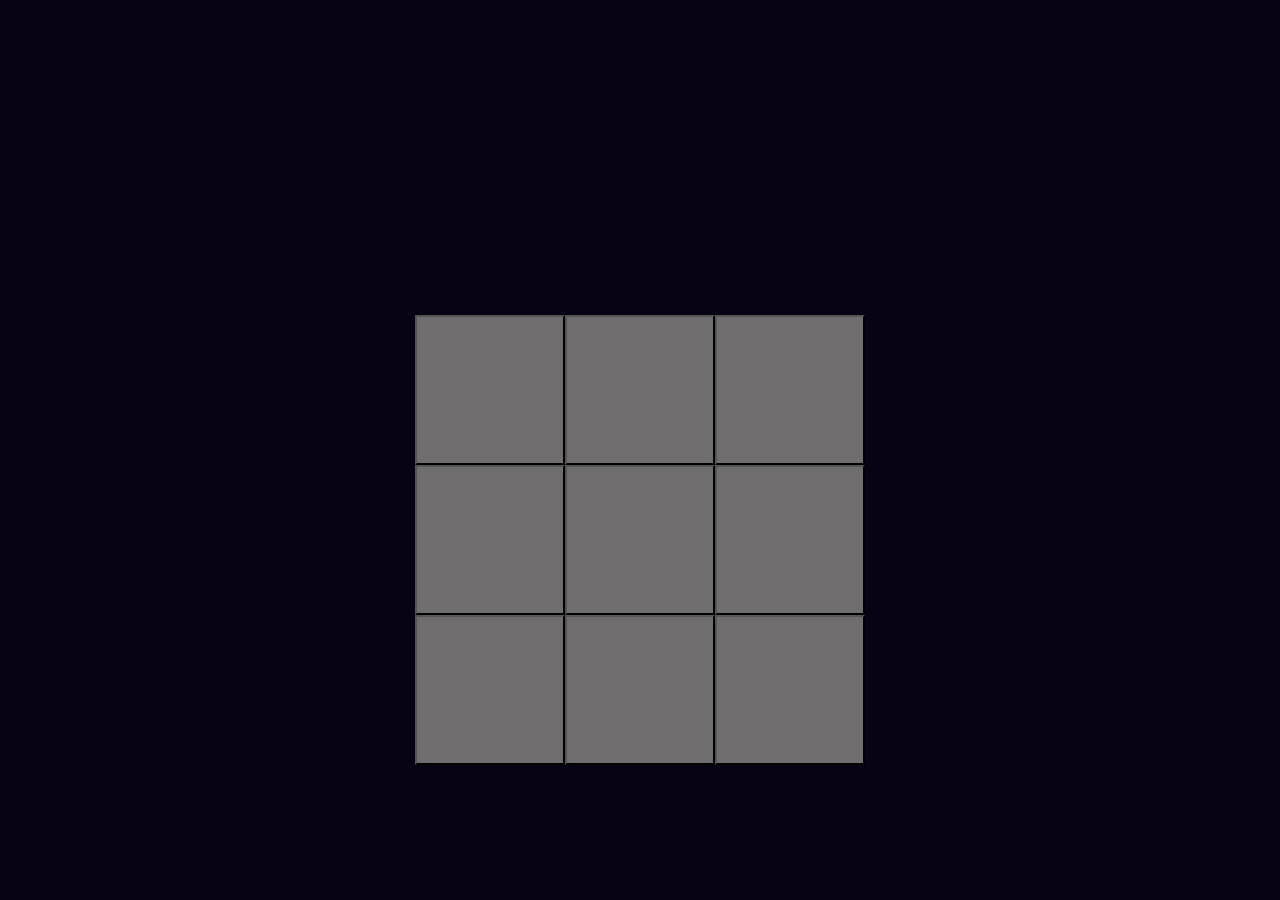
<file: index.html>
<!DOCTYPE html>
<html lang="en">

<head>
    <meta charset="UTF-8">
    <meta http-equiv="X-UA-Compatible" content="IE=edge">
    <meta name="viewport" content="width=device-width, initial-scale=1.0">
    <title>TicTacToe</title>
    <link rel="stylesheet" href="game.css">
</head>
<body>
    <!-- <div id="head">
        <h1>TIC-TAC-TOE</h1>
    </div> -->
    <div id="winner-message"></div>



    <div id="cont">
        <!-- <img src="mixkit-negative-answer-lose-2032.mp3" alt=""> -->
        <div id="smallcont">
            <button id="btn0" class="btn" name="tictic-button"></button>
            <button id="btn1" class="btn" name="tictic-button"></button>
            <button id="btn2" class="btn" name="tictic-button"></button>
            <button id="btn3" class="btn" name="tictic-button"></button>
            <button id="btn4" class="btn" name="tictic-button"></button>
            <button id="btn5" class="btn" name="tictic-button"></button>
            <button id="btn6" class="btn" name="tictic-button"></button>
            <button id="btn7" class="btn" name="tictic-button"></button>
            <button id="btn8" class="btn" name="tictic-button"></button>
        </div>
    </div>
</body>

<script>

let clicksound = new Audio("mixkit-select-click-1109 (mp3cut.net).mp3");
let winsound = new Audio("mixkit-video-game-win-2016.mp3");
let drawsound = new Audio("mixkit-negative-answer-lose-2032.mp3");

let currentPlayer = 'X'; // 'X' represents the player, 'O' represents the AI
let cells = new Array(9).fill(''); // Represents the state of the board
let userWins = 0;
let aiWins = 0;

document.getElementById('smallcont').addEventListener('click', function () {
    clicksound.play();
});

function togglePlayer() {
    currentPlayer = currentPlayer === 'X' ? 'O' : 'X';
}

function updateCell(cellIndex) {
    if (cells[cellIndex] === '') {
        cells[cellIndex] = currentPlayer;
        document.getElementById('btn' + cellIndex).innerText = currentPlayer;
        document.getElementById('btn' + cellIndex).disabled = true;
        check();
        togglePlayer();
        if (currentPlayer === 'O') {
            performAIPlay();
        }
    }
}

function performAIPlay() {
    // You need to implement the AI's move logic here
    // For simplicity, let's just randomly choose an empty cell
    let emptyCells = cells.reduce((acc, val, index) => (val === '' ? acc.concat(index) : acc), []);
    if (emptyCells.length > 0) {
        let randomIndex = Math.floor(Math.random() * emptyCells.length);
        updateCell(emptyCells[randomIndex]);
    }
}

function check() {
    const winCombinations = [
        [0, 1, 2], [3, 4, 5], [6, 7, 8], // Rows
        [0, 3, 6], [1, 4, 7], [2, 5, 8], // Columns
        [0, 4, 8], [2, 4, 6]            // Diagonals
    ];

    for (const combination of winCombinations) {
        const [a, b, c] = combination;
        if (cells[a] && cells[a] === cells[b] && cells[a] === cells[c]) {
            if (cells[a] === 'X') {
                winsound.play();
                userWins++;
                displayWinnerMessage('Booyah! X Wins');
            } else if (cells[a] === 'O') {
                winsound.play();
                aiWins++;
                displayWinnerMessage('Booyah! Y Wins');
            }
            updateScore();
            resetGame();
            return;
        }
    }

    if (cells.every(cell => cell !== '')) {
        drawsound.play();
        displayWinnerMessage("It's a draw!");
        resetGame();
    }
}

function displayWinnerMessage(message) {
    const winnerMessageElement = document.getElementById('winner-message');
    winnerMessageElement.innerText = message;
}

function updateScore() {
    document.getElementById('user-score').innerText = `User Wins: ${userWins}`;
    document.getElementById('ai-score').innerText = `AI Wins: ${aiWins}`;
}

function resetGame() {
    cells = new Array(9).fill('');
    for (let i = 0; i < 9; i++) {
        document.getElementById('btn' + i).innerText = '';
        document.getElementById('btn' + i).disabled = false;
    }
    displayWinnerMessage('');
}

for (let i = 0; i < 9; i++) {
    document.getElementById('btn' + i).addEventListener('click', function () {
        updateCell(i);
    });
}

updateScore();



</script>

</html>
</file>
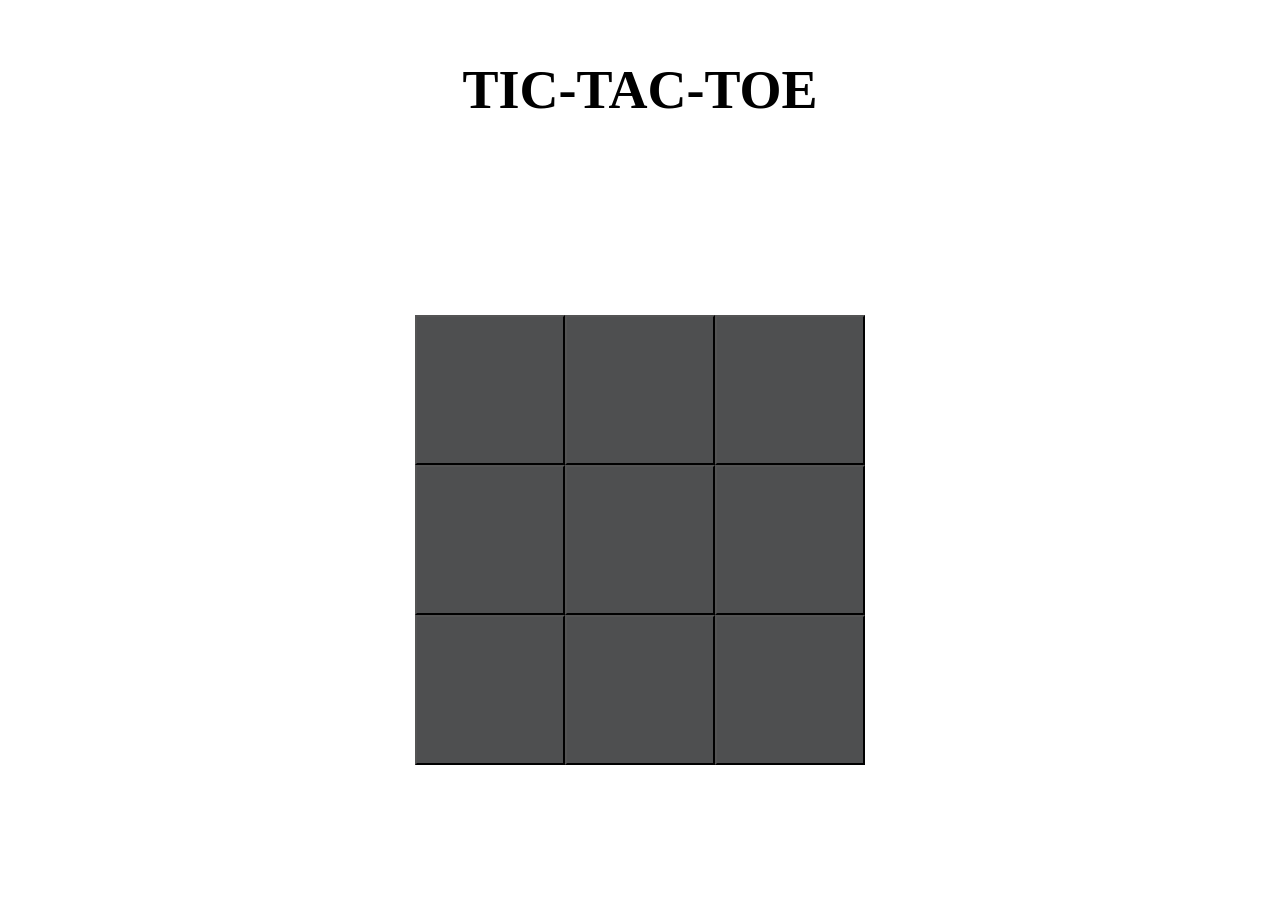
<file: tictactoe.html>
<!DOCTYPE html>
<html lang="en">

<head>
    <meta charset="UTF-8">
    <meta http-equiv="X-UA-Compatible" content="IE=edge">
    <meta name="viewport" content="width=device-width, initial-scale=1.0">
    <title>Document</title>
</head>

<style>
    * {
        margin: 0;
        padding: 0;
    }

    #cont {
        width: 100vw;
        height: 80vh;
        display: flex;
        justify-content: center;
        align-items: center;
    }

    #smallcont {
        display: grid;
        grid-template-columns: 1fr 1fr 1fr;
        width: 50vh;
        height: 50vh;
    }

    .btn {
        font-size: 6vmin;
        color: white;
        cursor: pointer;
        background-color: rgb(78, 79, 80);
    }

    .btn:hover {
        background-color: rgb(45, 46, 47);
    }

    #head {
        height: 20vh;
        display: flex;
        justify-content: center;
        align-items: center;

    }

    #head h1 {
        font-size: 6vmin;
    }
</style>

<body>

    <div id="head">
        <h1>TIC-TAC-TOE</h1>
    </div>

    <div id="cont">

        <div id="smallcont">



            <button id="btn0" class="btn"></button>
            <button id="btn1" class="btn"></button>
            <button id="btn2" class="btn"></button>
            <button id="btn3" class="btn"></button>
            <button id="btn4" class="btn"></button>
            <button id="btn5" class="btn"></button>
            <button id="btn6" class="btn"></button>
            <button id="btn7" class="btn"></button>
            <button id="btn8" class="btn"></button>

        </div>

    </div>



</body>

<script>

    let clicksound = new Audio('mixkit-select-click-1109 (mp3cut.net).mp3')
    let winsound = new Audio('mixkit-video-game-win-2016.mp3')
    let drawsound = new Audio('mixkit-negative-answer-lose-2032.mp3')

    btn0 = document.getElementById('btn0')
    btn1 = document.getElementById('btn1')
    btn2 = document.getElementById('btn2')
    btn3 = document.getElementById('btn3')
    btn4 = document.getElementById('btn4')
    btn5 = document.getElementById('btn5')
    btn6 = document.getElementById('btn6')
    btn7 = document.getElementById('btn7')
    btn8 = document.getElementById('btn8')

    sum = 0

    a = 0
    b = 0
    c = 0
    d = 0
    e = 0
    f = 0
    g = 0
    h = 0
    i = 0

    document.getElementById('smallcont').addEventListener('click', function () {
        clicksound.play()
    })


    btn0.addEventListener('click', function () {
        if (sum % 2 == 0) {
            btn0.innerText = 'X'
            btn0.disabled = true
            a = a + 10
            check()
        }
        if (sum % 2 !== 0) {
            btn0.innerText = '0'
            btn0.disabled = true
            a = a + 1
            check()

        }
        sum = sum + 1
    })
    btn1.addEventListener('click', function () {
        if (sum % 2 == 0) {
            btn1.innerText = 'X'
            btn1.disabled = true
            b = b + 10
            check()
        }
        if (sum % 2 !== 0) {
            btn1.innerText = '0'
            btn1.disabled = true
            b = b + 1
            check()

        }
        sum = sum + 1
    })
    btn2.addEventListener('click', function () {
        if (sum % 2 == 0) {
            btn2.innerText = 'X'
            btn2.disabled = true
            c = c + 10
            check()
        }
        if (sum % 2 !== 0) {
            btn2.innerText = '0'
            btn2.disabled = true
            c = c + 1
            check()

        }
        sum = sum + 1
    })
    btn3.addEventListener('click', function () {
        if (sum % 2 == 0) {
            btn3.innerText = 'X'
            btn3.disabled = true
            d = d + 10
            check()
        }
        if (sum % 2 !== 0) {
            btn3.innerText = '0'
            btn3.disabled = true
            d = d + 1
            check()

        }
        sum = sum + 1
    })
    btn4.addEventListener('click', function () {
        if (sum % 2 == 0) {
            btn4.innerText = 'X'
            btn4.disabled = true
            e = e + 10
            check()
        }
        if (sum % 2 !== 0) {
            btn4.innerText = '0'
            btn4.disabled = true
            e = e + 1
            check()

        }
        sum = sum + 1
    })
    btn5.addEventListener('click', function () {
        if (sum % 2 == 0) {
            btn5.innerText = 'X'
            btn5.disabled = true
            f = f + 10
            check()
        }
        if (sum % 2 !== 0) {
            btn5.innerText = '0'
            btn5.disabled = true
            f = f + 1
            check()

        }
        sum = sum + 1
    })
    btn6.addEventListener('click', function () {
        if (sum % 2 == 0) {
            btn6.innerText = 'X'
            btn6.disabled = true
            g = g + 10
            check()
        }
        if (sum % 2 !== 0) {
            btn6.innerText = '0'
            btn6.disabled = true
            g = g + 1
            check()

        }
        sum = sum + 1
    })
    btn7.addEventListener('click', function () {
        if (sum % 2 == 0) {
            btn7.innerText = 'X'
            btn7.disabled = true
            h = h + 10
            check()
        }
        if (sum % 2 !== 0) {
            btn7.innerText = '0'
            btn7.disabled = true
            h = h + 1
            check()

        }
        sum = sum + 1
    })
    btn8.addEventListener('click', function () {
        if (sum % 2 == 0) {
            btn8.innerText = 'X'
            btn8.disabled = true
            i = i + 10
            check()
        }
        if (sum % 2 !== 0) {
            btn8.innerText = '0'
            btn8.disabled = true
            i = i + 1
            check()

        }
        sum = sum + 1
    })




    function check() {
        abc = a + b + c
        def = d + e + f
        ghi = g + h + i
        adg = a + d + g
        beh = b + e + h
        cfi = c + f + i
        aei = a + e + i
        gec = g + e + c

        total = a + b + c + d + e + f + g + h + i

        setTimeout(() => {
            if ((abc == 3) || (def == 3) || (ghi == 3) || (adg == 3) || (beh == 3) || (cfi == 3) || (aei == 3) || (gec == 3)) {
                winsound.play()
                alert('0 WON!!')
                location.reload()
            }
            if ((abc == 30) || (def == 30) || (ghi == 30) || (adg == 30) || (beh == 30) || (cfi == 30) || (aei == 30) || (gec == 30)) {
                winsound.play()
                alert('X WON!!')
                location.reload()
            }

            if ((total == 54) && (abc !== 3) && (def !== 3) && (ghi !== 3) && (adg !== 3) && (beh !== 3) && (cfi !== 3) && (aei !== 3) && (gec !== 3) && (abc !== 30) && (def !== 30) && (ghi !== 30) && (adg !== 30) && (beh !== 30) && (cfi !== 30) && (aei !== 30) && (gec !== 30)) {
                drawsound.play()
                alert('DRAW!!')
                location.reload()
            }

        }, 10)
    }


</script>

</html>
</file>
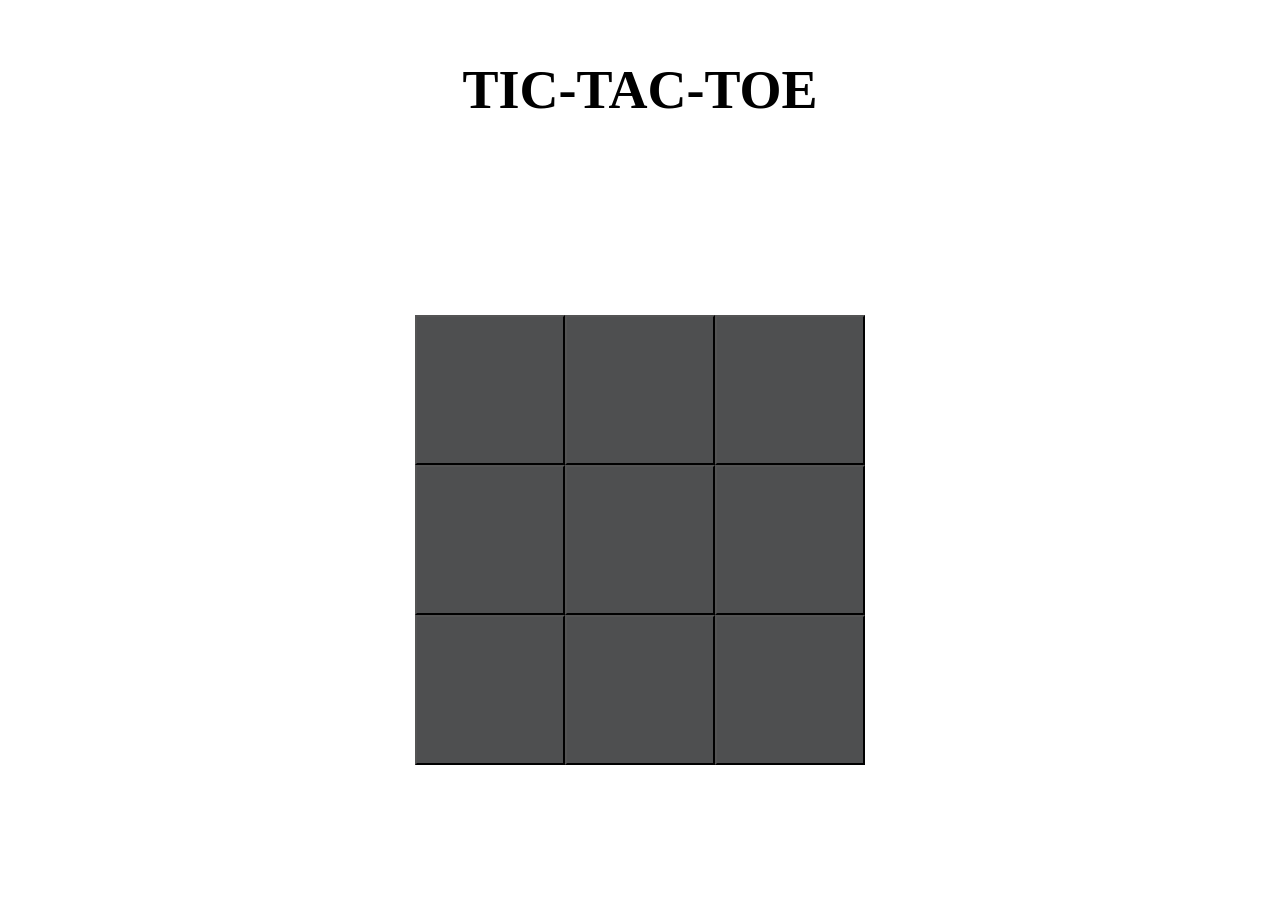
<file: tictactoeTutorial.html>
<!DOCTYPE html>
<html lang="en">

<head>
    <meta charset="UTF-8">
    <meta http-equiv="X-UA-Compatible" content="IE=edge">
    <meta name="viewport" content="width=device-width, initial-scale=1.0">
    <title>Document</title>
</head>

<style>
    * {
        margin: 0;
        padding: 0;
    }

    #cont {
        width: 100vw;
        height: 80vh;
        display: flex;
        justify-content: center;
        align-items: center;
    }

    #smallcont {
        display: grid;
        grid-template-columns: 1fr 1fr 1fr;
        width: 50vh;
        height: 50vh;
    }

    .btn {
        font-size: 6vmin;
        color: white;
        cursor: pointer;
        background-color: rgb(78, 79, 80);
    }

    .btn:hover {
        background-color: rgb(45, 46, 47);
    }

    #head {
        height: 20vh;
        display: flex;
        justify-content: center;
        align-items: center;

    }

    #head h1 {
        font-size: 6vmin;
    }
</style>

<body>

    <div id="head">
        <h1>TIC-TAC-TOE</h1>
    </div>

    <div id="cont">

        <div id="smallcont">



            <button id="btn0" class="btn"></button>
            <button id="btn1" class="btn"></button>
            <button id="btn2" class="btn"></button>
            <button id="btn3" class="btn"></button>
            <button id="btn4" class="btn"></button>
            <button id="btn5" class="btn"></button>
            <button id="btn6" class="btn"></button>
            <button id="btn7" class="btn"></button>
            <button id="btn8" class="btn"></button>

        </div>

    </div>



</body>

<script>

    let clicksound = new Audio('mixkit-select-click-1109 (mp3cut.net).mp3')
    let winsound = new Audio('mixkit-video-game-win-2016.mp3')
    let drawsound = new Audio('mixkit-negative-answer-lose-2032.mp3')

    btn0 = document.getElementById('btn0')
    btn1 = document.getElementById('btn1')
    btn2 = document.getElementById('btn2')
    btn3 = document.getElementById('btn3')
    btn4 = document.getElementById('btn4')
    btn5 = document.getElementById('btn5')
    btn6 = document.getElementById('btn6')
    btn7 = document.getElementById('btn7')
    btn8 = document.getElementById('btn8')

    sum = 0

    a = 0
    b = 0
    c = 0
    d = 0
    e = 0
    f = 0
    g = 0
    h = 0
    i = 0

    document.getElementById('smallcont').addEventListener('click', function () {
        clicksound.play()
    })


    btn0.addEventListener('click', function () {
        if (sum % 2 == 0) {
            btn0.innerText = 'X'
            btn0.disabled = true
            a = a + 10
            check()
        }
        if (sum % 2 !== 0) {
            btn0.innerText = '0'
            btn0.disabled = true
            a = a + 1
            check()

        }
        sum = sum + 1
    })
    btn1.addEventListener('click', function () {
        if (sum % 2 == 0) {
            btn1.innerText = 'X'
            btn1.disabled = true
            b = b + 10
            check()
        }
        if (sum % 2 !== 0) {
            btn1.innerText = '0'
            btn1.disabled = true
            b = b + 1
            check()

        }
        sum = sum + 1
    })
    btn2.addEventListener('click', function () {
        if (sum % 2 == 0) {
            btn2.innerText = 'X'
            btn2.disabled = true
            c = c + 10
            check()
        }
        if (sum % 2 !== 0) {
            btn2.innerText = '0'
            btn2.disabled = true
            c = c + 1
            check()

        }
        sum = sum + 1
    })
    btn3.addEventListener('click', function () {
        if (sum % 2 == 0) {
            btn3.innerText = 'X'
            btn3.disabled = true
            d = d + 10
            check()
        }
        if (sum % 2 !== 0) {
            btn3.innerText = '0'
            btn3.disabled = true
            d = d + 1
            check()

        }
        sum = sum + 1
    })
    btn4.addEventListener('click', function () {
        if (sum % 2 == 0) {
            btn4.innerText = 'X'
            btn4.disabled = true
            e = e + 10
            check()
        }
        if (sum % 2 !== 0) {
            btn4.innerText = '0'
            btn4.disabled = true
            e = e + 1
            check()

        }
        sum = sum + 1
    })
    btn5.addEventListener('click', function () {
        if (sum % 2 == 0) {
            btn5.innerText = 'X'
            btn5.disabled = true
            f = f + 10
            check()
        }
        if (sum % 2 !== 0) {
            btn5.innerText = '0'
            btn5.disabled = true
            f = f + 1
            check()

        }
        sum = sum + 1
    })
    btn6.addEventListener('click', function () {
        if (sum % 2 == 0) {
            btn6.innerText = 'X'
            btn6.disabled = true
            g = g + 10
            check()
        }
        if (sum % 2 !== 0) {
            btn6.innerText = '0'
            btn6.disabled = true
            g = g + 1
            check()

        }
        sum = sum + 1
    })
    btn7.addEventListener('click', function () {
        if (sum % 2 == 0) {
            btn7.innerText = 'X'
            btn7.disabled = true
            h = h + 10
            check()
        }
        if (sum % 2 !== 0) {
            btn7.innerText = '0'
            btn7.disabled = true
            h = h + 1
            check()

        }
        sum = sum + 1
    })
    btn8.addEventListener('click', function () {
        if (sum % 2 == 0) {
            btn8.innerText = 'X'
            btn8.disabled = true
            i = i + 10
            check()
        }
        if (sum % 2 !== 0) {
            btn8.innerText = '0'
            btn8.disabled = true
            i = i + 1
            check()

        }
        sum = sum + 1
    })




    function check() {
        abc = a + b + c
        def = d + e + f
        ghi = g + h + i
        adg = a + d + g
        beh = b + e + h
        cfi = c + f + i
        aei = a + e + i
        gec = g + e + c

        total = a + b + c + d + e + f + g + h + i

        setTimeout(() => {
            if ((abc == 3) || (def == 3) || (ghi == 3) || (adg == 3) || (beh == 3) || (cfi == 3) || (aei == 3) || (gec == 3)) {
                winsound.play()
                alert('0 WON!!')
                location.reload()
            }
            if ((abc == 30) || (def == 30) || (ghi == 30) || (adg == 30) || (beh == 30) || (cfi == 30) || (aei == 30) || (gec == 30)) {
                winsound.play()
                alert('X WON!!')
                location.reload()
            }

            if ((total == 54) && (abc !== 3) && (def !== 3) && (ghi !== 3) && (adg !== 3) && (beh !== 3) && (cfi !== 3) && (aei !== 3) && (gec !== 3) && (abc !== 30) && (def !== 30) && (ghi !== 30) && (adg !== 30) && (beh !== 30) && (cfi !== 30) && (aei !== 30) && (gec !== 30)) {
                drawsound.play()
                alert('DRAW!!')
                location.reload()
            }

        }, 10)
    }


</script>

</html>
</file>
<file: game.css>
* {
        margin: 0;
        padding: 0;
        background-color: rgb(8, 3, 20);
    }

  

    #cont {
        width: 100vw;
        height: 80vh;
        display: flex;
        justify-content: center;
        align-items: center;
    }

    #smallcont {
        display: grid;
        grid-template-columns: 1fr 1fr 1fr;
        width: 50vh;
        height: 50vh;
    }

    .btn {
        color: white;
        cursor: pointer;
        background-color: rgb(111, 109, 109);
        font-size: 6vmin;
    }

    .btn:hover {
        background-color: rgb(70, 71, 71);

    }

    #head {
        height: 20vh;
         display: flex;
        justify-content: center;
        align-items: center;
    }

    #head h1 {
        font-size: 6vmin;
    }
    #winner-message{
        font-size: 3rem;
        color: rgb(123, 163, 11);
        font-weight: 900;
        justify-content: center;
        height: 20vh;
        align-items: center;
        display: flex;
    }
</file>
